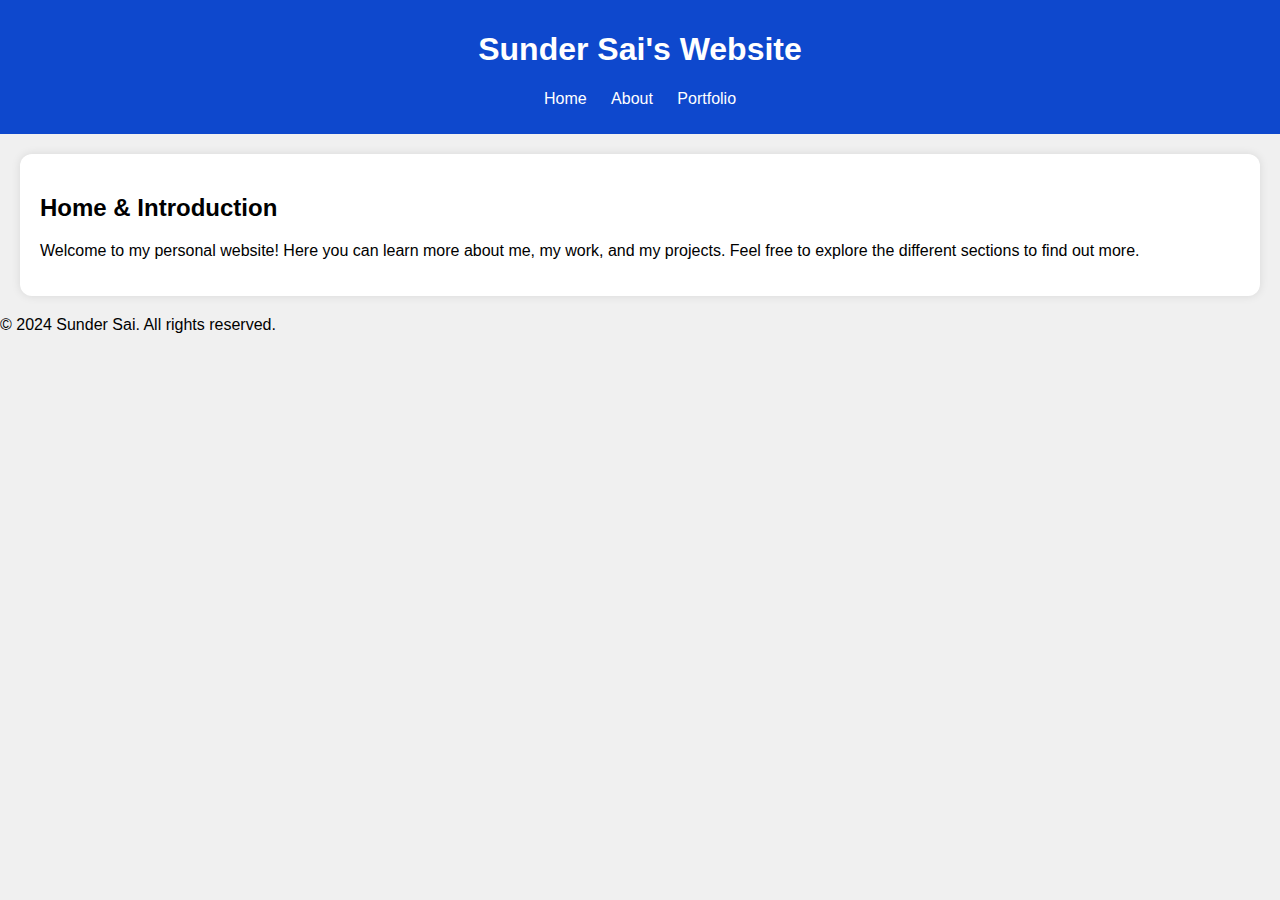
<file: index.html>
<!DOCTYPE html>
<html lang="en">
<head>
    <meta charset="UTF-8">
    <meta name="viewport" content="width=device-width, initial-scale=1.0">

    <title>Home Page</title>
    <link rel="stylesheet" href="style.css">
</head>
<body>
    <header> 
        <h1> Sunder Sai's Website </h1>
        <nav>
            <ul>
                <li><a href="index.html">Home</a></li>
                <li><a href="about.html">About</a></li>
                <li><a href="portfolio.html">Portfolio</a></li>
            </ul>
        </nav>
    </header>

    <main>
        <section>
            <h2>Home & Introduction</h2>
            <p>Welcome to my personal website! Here you can learn more about me, my work, and my projects. Feel free to explore the different sections to find out more.</p>
        </section>
    </main>
    <footer>
        <p>&copy; 2024 Sunder Sai. All rights reserved.</p>
    </footer>
    
    <script src="javascript.js"></script>


</body>
</html>
</file>
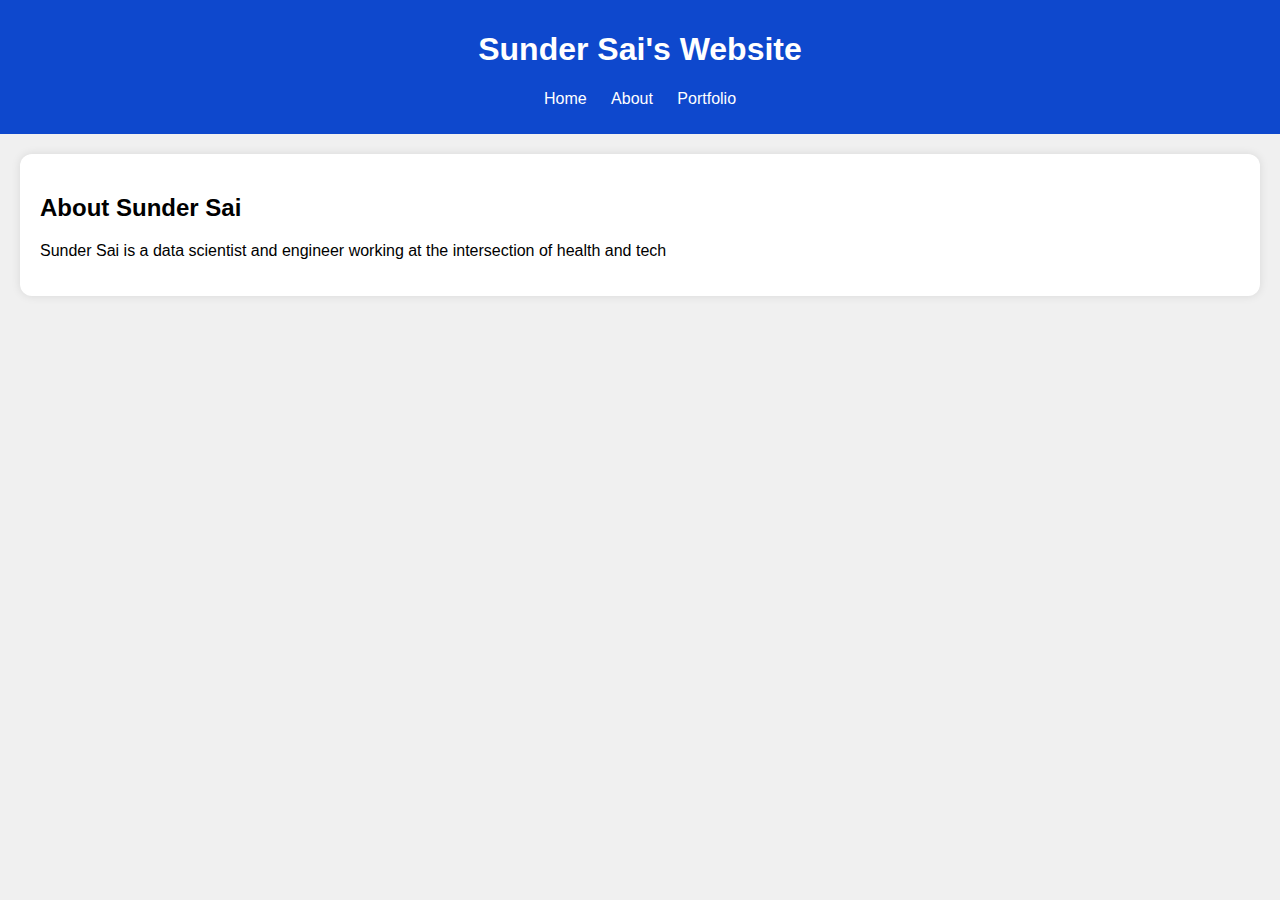
<file: about.html>
<!DOCTYPE html>
<html lang="en">
<head>
    <meta charset="UTF-8">
    <meta name="viewport" content="width=device-width, initial-scale=1.0">
    <title>D=About Page</title>
    <link rel="stylesheet" href="style.css">
</head>
<body>
    <header> 
        <h1> Sunder Sai's Website </h1>
        <nav>
            <ul>
                <li><a href="index.html">Home</a></li>
                <li><a href="about.html">About</a></li>
                <li><a href="portfolio.html">Portfolio</a></li>
            </ul>
        </nav>
    </header>


    <main> 
        <h2> About Sunder Sai</h2>
    <p>Sunder Sai is a data scientist 
        and engineer working at the intersection of health and tech </p>
    </main>
    
</body>
</html>
</file>
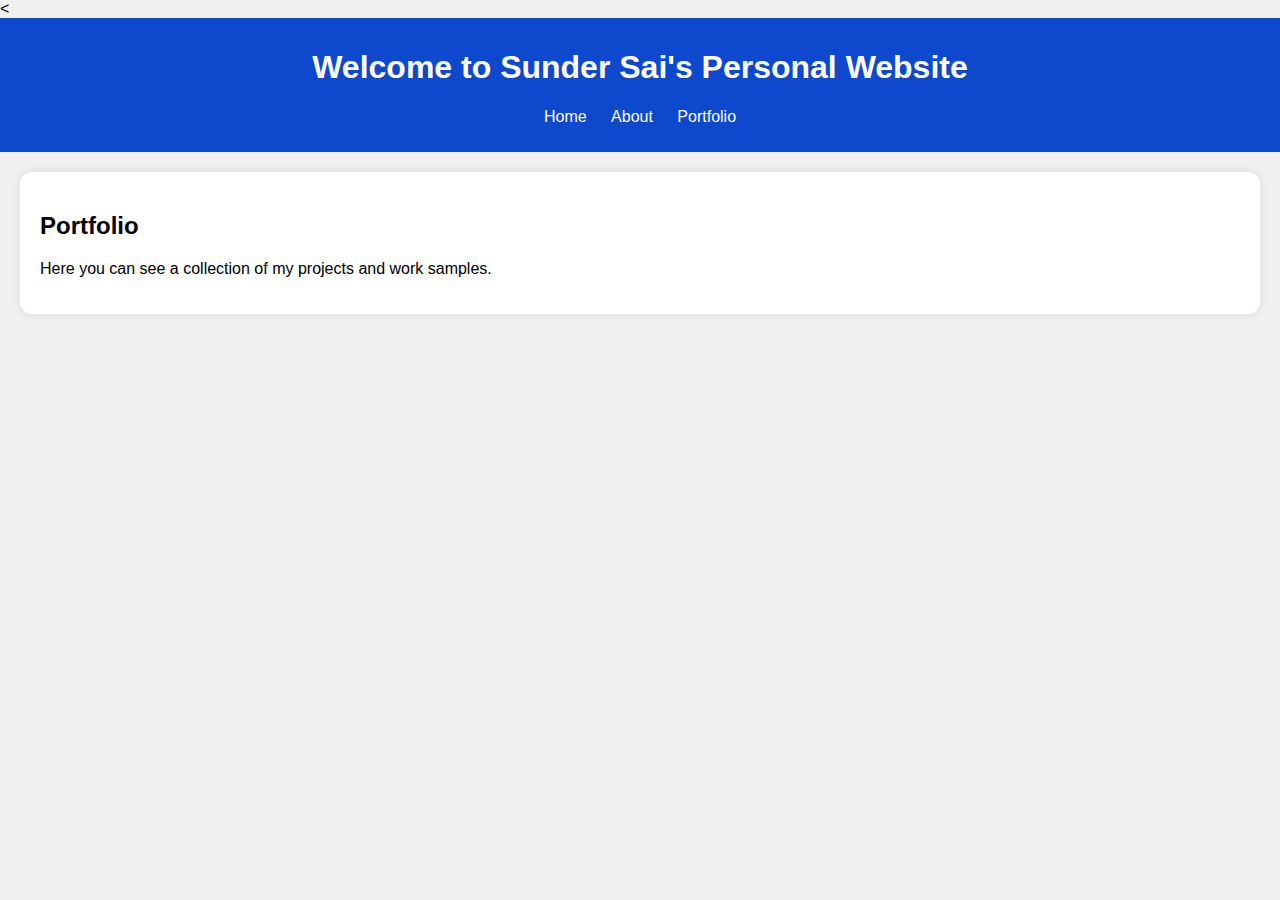
<file: portfolio.html>
<!DOCTYPE html>
<html lang="en">
<head>
    <meta charset="UTF-8">
    <meta name="viewport" content="width=device-width, initial-scale=1.0">
    <title>Portfolio</title>
    <link rel="stylesheet" href="style.css">
</head>
<body><

    <header>
        <h1>Welcome to Sunder Sai's Personal Website</h1>
        <nav>
            <ul>
                <li><a href="index.html">Home</a></li>
                <li><a href="about.html">About</a></li>
                <li><a href="portfolio.html">Portfolio</a></li>
            </ul>
        </nav>
    </header>

    <main>
        <section>
            <h2>Portfolio</h2>
            <p>Here you can see a collection of my projects and work samples.</p>
        </section>
    </main>

</body>
</html>
</file>
<file: style.css>
body {
    font-family: Arial, sans-serif;
    margin: 0;
    padding: 0;
    background-color: #f0f0f0;
}

header {
    background-color: #0e48cd;
    color: white;
    padding: 10px 0;
    text-align: center;
}


/* NAV BAR STYLING */


nav ul {
    list-style: none;
    padding: 0;
}

nav ul li {
    display: inline;
    margin: 0 10px;
}

nav ul li a {
    color: white;
    text-decoration: none;
}



main {
    margin: 20px;
    padding: 20px;
    background-color: white;
    border-radius: 12px;
    box-shadow: 0 0 10px rgba(0, 0, 0, 0.1);
}
</file>
